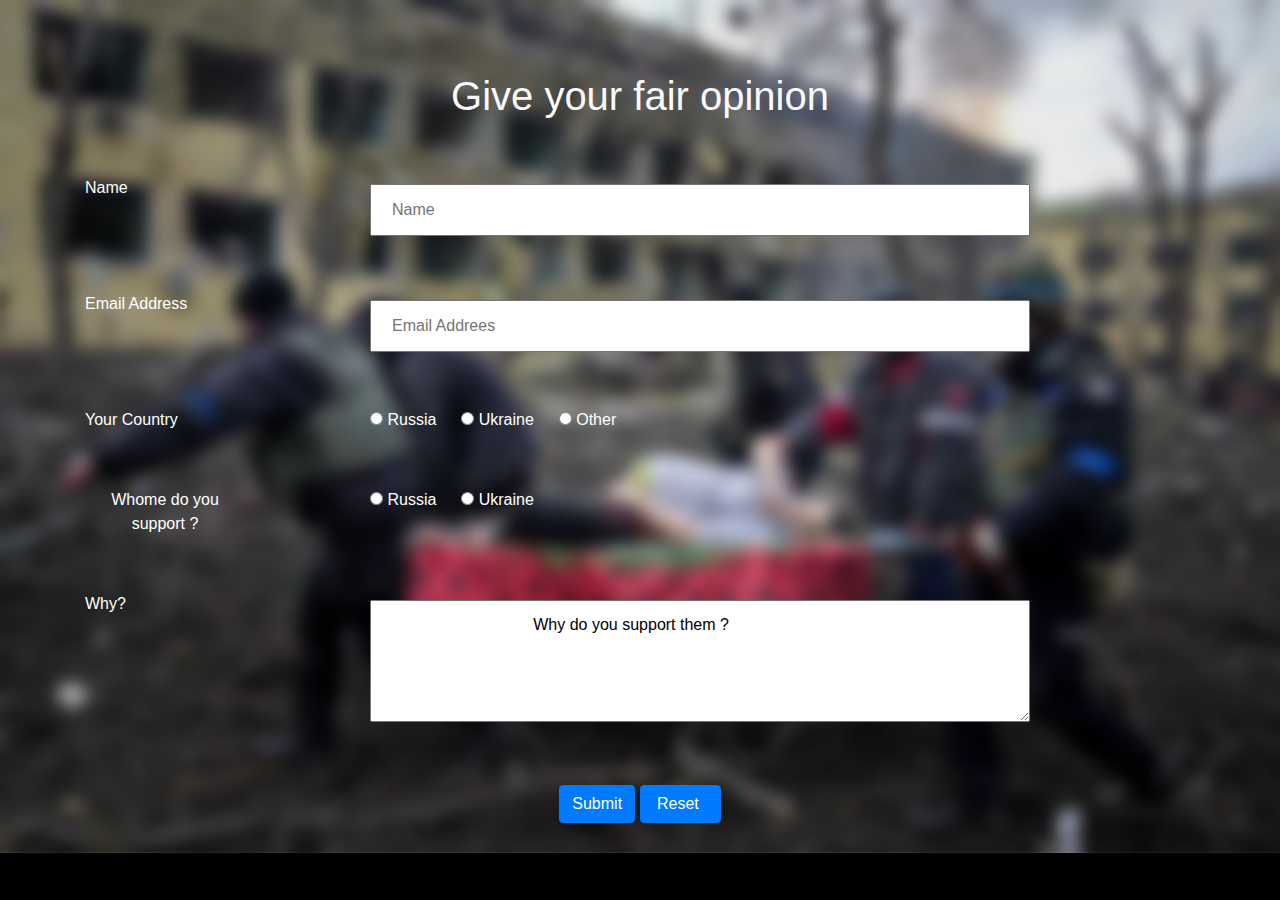
<file: survey.html>
<!DOCTYPE html>
<html>
<head>
  <title>Survey Page</title>
  <meta charset="utf-8">
  <meta name="viewport" content="width=device-width, initial-scale=1">
  <link rel="stylesheet" href="https://maxcdn.bootstrapcdn.com/bootstrap/4.5.2/css/bootstrap.min.css">
  <script src="https://ajax.googleapis.com/ajax/libs/jquery/3.5.1/jquery.min.js"></script>
  <script src="https://cdnjs.cloudflare.com/ajax/libs/popper.js/1.16.0/umd/popper.min.js"></script>
  <script src="https://maxcdn.bootstrapcdn.com/bootstrap/4.5.2/js/bootstrap.min.js"></script>
  <link rel="stylesheet" href="styles.css">
</head>

<body>

       
<br><br><br>
<div class="container">
<h1 class="text-center text-light">Give your fair opinion</h1><br><br>
<form>	
	<div class="row">
		<div class="col-sm-2">
			<label>Name</label>
		</div>
	
		<div class="col-sm-1">
		
		</div>

		<div class="col-sm-9">
		<input type="text" name="fname" placeholder="Name" required>
		</div>
	</div>
	
<br><br>	

	<div class="row">
		<div class="col-sm-2">
			<label>Email Address</label>
		</div>
	
		<div class="col-sm-1">
		
		</div>

		<div class="col-sm-9">
		<input type="email" name="email" placeholder="Email Addrees" required>
		</div>
	</div>
	
<br><br>	
	<div class="row">
		<div class="col-sm-2">
			<label>Your Country</label>
		</div>
	
		<div class="col-sm-1">
		
		</div>

		<div class="col-sm-9">
		
			<input type="radio" name="opt" id="opt">
			<label for="opt">Russia</label>
				&emsp;
			<input type="radio" name="opt" id="opt">
			<label for="opt">Ukraine</label>
				&emsp;
			<input type="radio" name="opt" id="opt">
			<label for="opt"> Other</label>



	
		</div>
	</div>

<br><br>

	<div class="row">
		<div class="col-sm-2">
			<label>Whome do you support ?</label>
		</div>
	
		<div class="col-sm-1">
		
		</div>

		<div class="col-sm-9">
		
			<input type="radio" name="opt1" id="opt1">
			<label for="skill1">Russia</label>
				&emsp;
			<input type="radio" name="opt1" id="opt1">
			<label for="skill2">Ukraine</label>
					
		</div>
	</div>



<br><br>

	<div class="row">
		<div class="col-sm-2">
			<label>Why?</label>
		</div>
	
		<div class="col-sm-1">
		
		</div>

		<div class="col-sm-9">
		
			<textarea id="w3review" name="w3review" rows="4" cols="50">
				Why do you support them ?
			</textarea>
					
		</div>
	</div>


<br><br>
	
<center>
<button type="button" class="btn btn-primary">Submit</button>
<button type="button" class="btn btn-primary">&nbsp;Reset &nbsp;</button>
</center>	

<br><br>
</form>


</body>

</html>
</file>
<file: styles.css>
body {
  background-image: url('war.jpg');
  background-repeat: no-repeat;
  background-size: 100%;
  align-items: center;
  background-color:black;
 }

 label{
	text-align: center;
	color:white;
}

input[type=text],[type=email],[type=tel] {
  width: 80%;
  padding: 12px 20px;
  margin: 8px 0;
}

textarea{
  width: 80%;
  padding: 12px 20px;
  margin: 8px 0;
	
}
</file>
